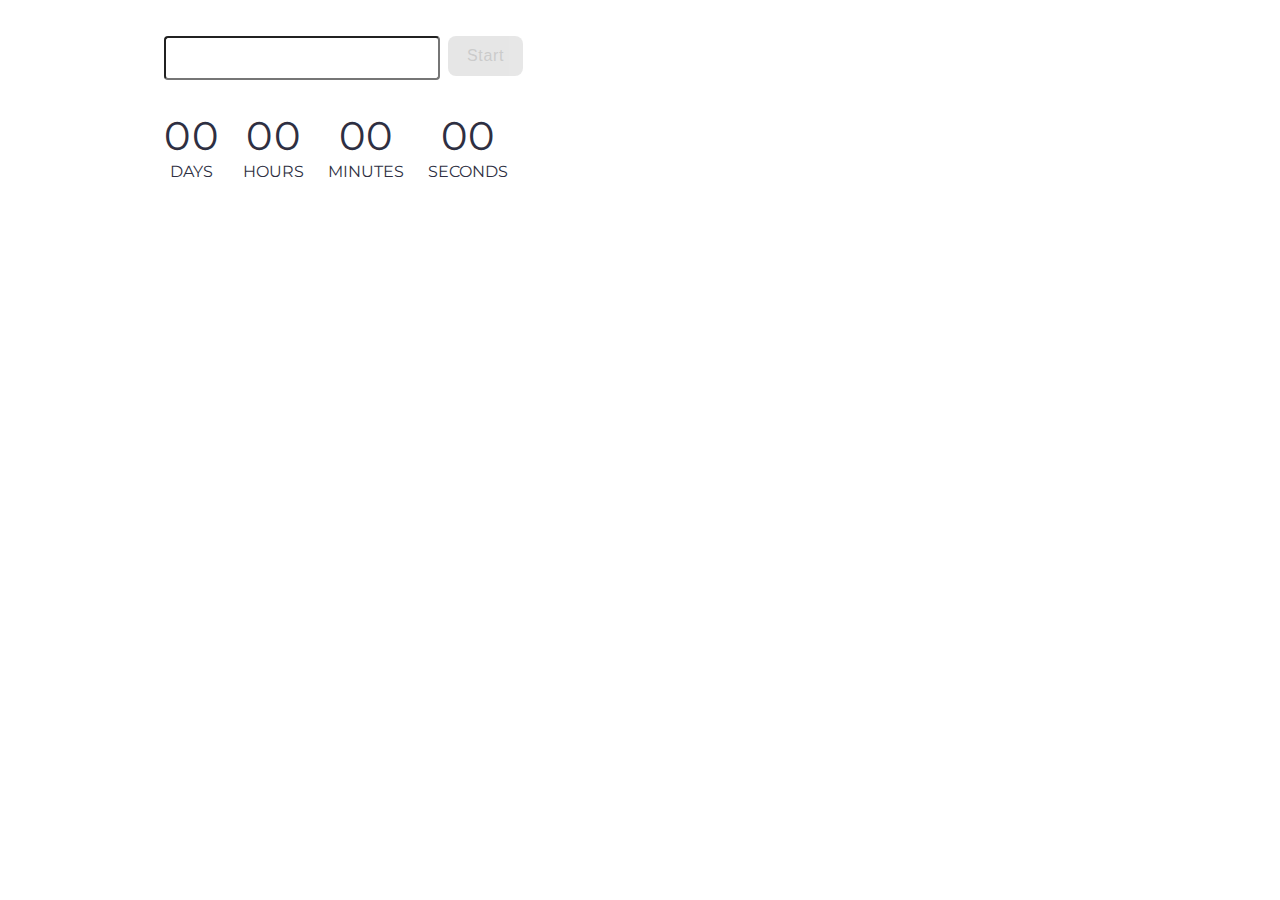
<file: src/1-timer.html>
<!DOCTYPE html>
<html lang="en">
  <head>
    <meta charset="UTF-8" />
    <meta name="viewport" content="width=device-width, initial-scale=1.0" />
    <link rel="preconnect" href="https://fonts.googleapis.com" />
    <link rel="preconnect" href="https://fonts.gstatic.com" crossorigin />
    <link
      href="https://fonts.googleapis.com/css2?family=Montserrat:ital,wght@0,100..900;1,100..900&family=Roboto:wght@400;500&display=swap"
      rel="stylesheet"
    />
    <title>Document</title>
    <link rel="stylesheet" href="./css/1-timer.css" />
  </head>

  <body>
    <div class="date-time">
      <input class="input" type="text" id="datetime-picker" />
      <button class="btn" type="button" data-start disabled>Start</button>
    </div>

    <div class="timer">
      <div class="field">
        <span class="value" data-days>00</span>
        <span class="label">Days</span>
      </div>
      <div class="field">
        <span class="value" data-hours>00</span>
        <span class="label">Hours</span>
      </div>
      <div class="field">
        <span class="value" data-minutes>00</span>
        <span class="label">Minutes</span>
      </div>
      <div class="field">
        <span class="value" data-seconds>00</span>
        <span class="label">Seconds</span>
      </div>
    </div>
    <script type="module" src="./js/1-timer.js"></script>
  </body>
</html>
</file>
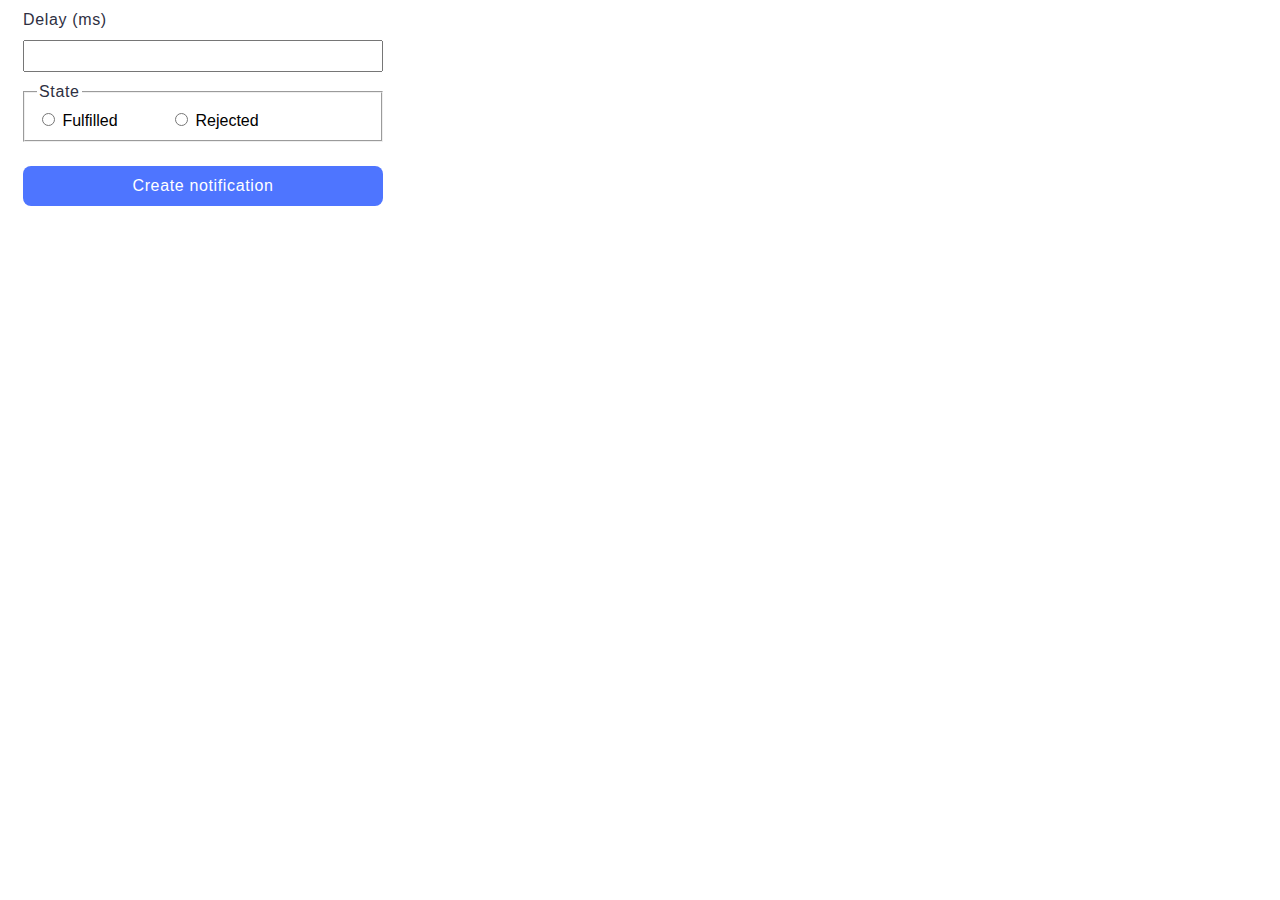
<file: src/2-snackbar.html>
<!DOCTYPE html>
<html lang="en">
  <head>
    <meta charset="UTF-8" />
    <meta name="viewport" content="width=device-width, initial-scale=1.0" />
    <title>Document</title>
    <link rel="stylesheet" href="./css/2-snackbar.css" />
  </head>

  <body>
    <div class="container">
      <form class="form">
        <label class="label-delay">
          Delay (ms)
          <input class="delay" type="number" name="delay" required />
        </label>

        <fieldset class="fieldset">
          <legend class="state">State</legend>
          <label class="fulfilled">
            <input type="radio" name="state" value="fulfilled" required />
            Fulfilled
          </label>
          <label class="rejected">
            <input type="radio" name="state" value="rejected" required />
            Rejected
          </label>
        </fieldset>
        <button class="button" type="submit">Create notification</button>
        <script type="module" src="./js/2-snackbar.js"></script>
      </form>
    </div>
  </body>
</html>
</file>
<file: src/css/1-timer.css>
body {
    background-color: F5F5F5;
    font-family: 'Montserrat', sans-serif;
}

.date-time {
    display: flex;
    align-items: flex-start;
    justify-content: flex-start;
    flex-direction: row;
    gap: 8px;
    margin-top: 36px;
    margin-bottom: 32px;
    margin-left: 156px;
}

.input {
    border-radius: 4px;
    width: 272px;
    height: 40px;
    background-color: #fff;
    font-size: 16px;
    line-height: 1.5;
    letter-spacing: 0.04em;
    color: #2e2f42;
    padding: 0;
}

.btn {
    border-radius: 8px;
    padding: 8px 16px;
    width: 75px;
    height: 40px;
    border: none;
    background-color: #4e75ff;
    font-size: 16px;
    line-height: 1.5;
    letter-spacing: 0.04em;
    color: #fff;
    cursor: pointer;
}

.btn:hover {
    background-color: #6c8cff;
}

.btn:disabled {
    opacity: 0.5;
    pointer-events: none;
    background-color: #cfcfcf;
    color: #989898;
    cursor: not-allowed;
}

.timer {
    display: flex;
    align-items: flex-start;
    justify-content: flex-start;
    flex-direction: row;
    gap: 24px;
    width: 346px;
    height: 72px;
    width: calc((100% - 24 * 3) / 4);
    margin-left: 156px;
}

.field {
    display: flex;
    align-items: center;
    justify-content: flex-start;
    flex-direction: column;
    gap: 0px;
}

.value {
    font-size: 40px;
    line-height: 1.2;
    letter-spacing: 0.04em;
    color: #2e2f42;
}

.label {
    font-size: 16px;
    line-height: 1.5;
    color: #2e2f42;
    text-transform: uppercase;
}
</file>
<file: src/css/2-snackbar.css>
body {
    font-family: 'Montserrat', sans-serif;
}

.container {
    margin: 0;
    padding: 0 15px;
}

.label-delay {
    display: flex;
    align-items: flex-start;
    justify-content: flex-start;
    flex-direction: column;
    gap: 8px;
    width: 360px;
    height: 72px;
    font-weight: 400;
    font-size: 16px;
    line-height: 1.5;
    letter-spacing: 0.04em;
    color: #2e2f42;
}

.delay {
    padding: 0;
    width: 356px;
    height: 40px;
    margin-bottom: 8px;
}

.state {
    font-weight: 400;
    font-size: 16px;
    line-height: 1.5;
    letter-spacing: 0.04em;
    color: #2e2f42;
}

.fieldset {
    width: 332px;
    /* height: 66px; */
    margin: 0 0 24px;
}

.fulfilled {
    margin-right: 48px;
    margin-top: 24px;
    margin-bottom: 8px;
}

.button {
    display: flex;
    align-items: center;
    justify-content: center;
    flex-direction: row;
    gap: 10px;
    border-radius: 8px;
    padding: 8px 16px;
    width: 360px;
    height: 40px;
    background-color: #4e75ff;
    font-weight: 500;
    font-size: 16px;
    line-height: 1.5;
    letter-spacing: 0.04em;
    color: #fff;
    cursor: pointer;
    border: none;
}

.button:hover {
    background-color: #6c8cff;
}
</file>
